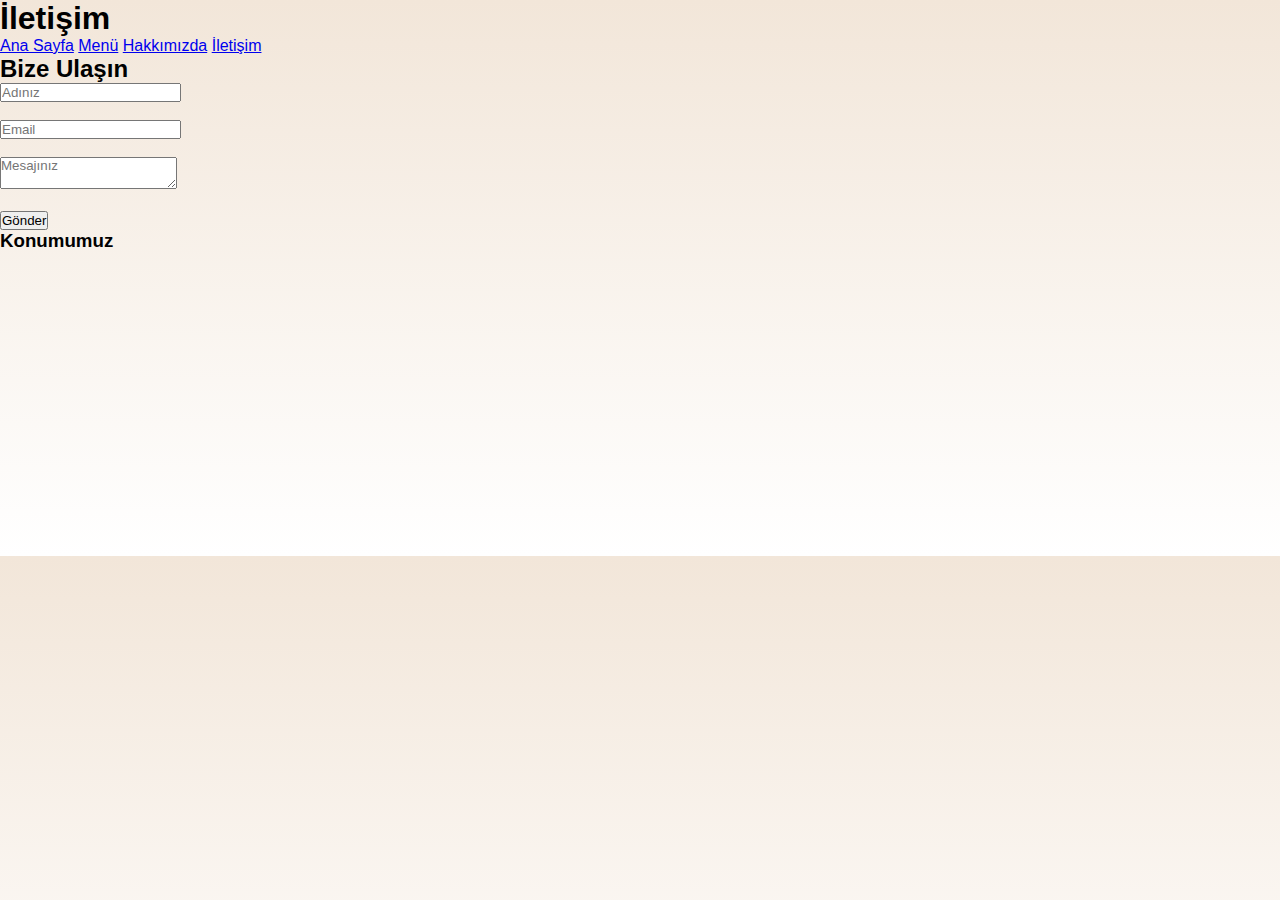
<file: contact.html>
<!DOCTYPE html>
<html lang="tr">
<head>
    <meta charset="UTF-8">
    <title>İletişim</title>
    <link rel="stylesheet" href="styles.css">
</head>
<body>

    <header>
        <h1>İletişim</h1>
        <nav>
            <a href="index.html">Ana Sayfa</a>
            <a href="menu.html">Menü</a>
            <a href="about.html">Hakkımızda</a>
            <a href="contact.html">İletişim</a>
        </nav>
    </header>

    <section>
        <h2>Bize Ulaşın</h2>
        <form>
            <input type="text" placeholder="Adınız" required><br><br>
            <input type="email" placeholder="Email" required><br><br>
            <textarea placeholder="Mesajınız" required></textarea><br><br>
            <button>Gönder</button>
        </form>
        
        <h3>Konumumuz</h3>

        <iframe src="https://www.google.com/maps/embed?pb=!1m18!1m12!1m3!1d243647.02810662612!2d28.9795309!3d41.015137!2m3!1f0!2f0!3f0!3m2!1i1024!2i768!4f13.1!3m3!1m2!1s0x14caa7040068083d%3A0x4c5a0b3a4b0b6a2!2sIstanbul!5e0!3m2!1str!2str!4v1610000000000"
    width="80%" height="300" style="border:0;">
        </iframe>
        
    </section>

</body>
</html>
</file>
<file: styles.css>
* {
    margin: 0;
    padding: 0;
    box-sizing: border-box;
    font-family: 'Poppins', sans-serif;
}

body {
    background: #f3f0ea;
    background: linear-gradient(to bottom, #f2e6d9, #ffffff);
}

/* NAVBAR */

.navbar {
    background: #2c1810;
    padding: 15px 40px;
    display: flex;
    justify-content: space-between;
    align-items: center;
    box-shadow: 0 4px 10px rgba(0,0,0,0.2);
}


.logo {
    color: #c7a17a;
    font-size: 26px;
    font-weight: bold;
}

.nav-links {
    list-style: none;
    display: flex;
    gap: 25px;
}

.nav-links a {
    color: white;
    text-decoration: none;
    transition: 0.3s;
}

.nav-links a:hover {
    color: #c7a17a;
}

/* HERO */

.hero {
    height: 85vh;
    background: url('images/hero.jpg') center/cover no-repeat;
    display: flex;
    align-items: center;
    justify-content: center;
    text-align: center;
    color: white;
}


.hero-content h1 {
    font-size: 48px;
    margin-bottom: 10px;
}

.hero-content p {
    margin-bottom: 20px;
}

.btn {
    background: #c7a17a;
    padding: 12px 24px;
    text-decoration: none;
    color: white;
    border-radius: 5px;
    transition: 0.3s;
}

.btn:hover {
    background: #a87f58;
}

/* FEATURES */

.features {
    padding: 60px;
    text-align: center;
}

.feature-container {
    display: flex;
    justify-content: center;
    gap: 20px;
    margin-top: 30px;
}

.feature-box {
    background: white;
    padding: 20px;
    border-radius: 10px;
    width: 250px;
    box-shadow: 0 0 10px rgba(0,0,0,0.1);
}

/* FOOTER */

footer {
    background: #2c1810;
    color: white;
    padding: 30px;
    text-align: center;
    margin-top: 40px;
}


/* MOBILE */

@media (max-width: 768px) {
    .feature-container {
        flex-direction: column;
        align-items: center;
    }

    .navbar {
        flex-direction: column;
    }
}

/* MENU PAGE */

.menu-page {
    padding: 60px;
    text-align: center;
}

.menu-container {
    display: flex;
    justify-content: center;
    gap: 20px;
    flex-wrap: wrap;
    margin-top: 30px;
}

.menu-card {
    background: white;
    padding: 20px;
    border-radius: 10px;
    width: 220px;
    box-shadow: 0 0 10px rgba(0,0,0,0.1);
    transition: 0.3s;
}

.menu-card:hover {
    transform: scale(1.05);
}

.menu-card h3 {
    margin-bottom: 10px;
}

.menu-card span {
    font-weight: bold;
    color: #2c1810;
}

.menu-card img {
    width: 100%;
    border-radius: 10px;
    margin-bottom: 10px;
}

.menu-card, .review-card {
    transition: 0.3s ease;
}

.menu-card:hover, .review-card:hover {
    transform: translateY(-10px);
    box-shadow: 0 10px 20px rgba(0,0,0,0.2);
}



/* GALLERY */

.gallery {
    padding: 60px;
    text-align: center;
}

.gallery-container {
    display: flex;
    justify-content: center;
    gap: 15px;
    flex-wrap: wrap;
    margin-top: 20px;
}

.gallery-container img {
    width: 250px;
    border-radius: 10px;
}

/* ABOUT PAGE */

.about {
    padding: 60px;
    text-align: center;
}

.about p {
    margin-top: 15px;
    line-height: 1.6;
}

/* TEAM */

.team {
    padding: 60px;
    text-align: center;
}

.team-container {
    display: flex;
    justify-content: center;
    gap: 20px;
    flex-wrap: wrap;
    margin-top: 20px;
}

.team-card {
    background: white;
    padding: 20px;
    border-radius: 10px;
    width: 220px;
    box-shadow: 0 0 10px rgba(0,0,0,0.1);
}

/* CONTACT PAGE */

.contact {
    padding: 60px;
    text-align: center;
}

.contact-container {
    display: flex;
    justify-content: center;
    gap: 40px;
    margin-top: 30px;
    flex-wrap: wrap;
}

.contact-form input,
.contact-form textarea {
    width: 100%;
    padding: 12px;
    margin: 10px 0;
    border: 1px solid #ccc;
    border-radius: 5px;
}

.contact-form textarea {
    height: 120px;
}

.contact-form button {
    width: 100%;
    padding: 12px;
    background: #2c1810;
    color: white;
    border: none;
    cursor: pointer;
    border-radius: 5px;
    transition: 0.3s;
}

.contact-form button:hover {
    background: #c7a17a;
}

.contact-info {
    text-align: left;
    max-width: 300px;
}

.map {
    margin-top: 20px;
}

/* REVIEWS SECTION */

.reviews {
    padding: 60px;
    text-align: center;
    background: #f5f5f5;
}

.review-container {
    display: flex;
    justify-content: center;
    gap: 20px;
    flex-wrap: wrap;
    margin-top: 20px;
}

.review-card {
    background: white;
    padding: 20px;
    border-radius: 10px;
    width: 250px;
    box-shadow: 0 0 10px rgba(0,0,0,0.1);
}

.review-card p {
    font-style: italic;
}

.review-card span {
    display: block;
    margin-top: 10px;
    font-weight: bold;
}

.badge {
    display: inline-block;
    background: rgba(0,0,0,0.6);
    color: #fff;
    padding: 6px 14px;
    border-radius : 20px;
    font-size: 14px;
    margin-bottom: 15px;
}

.hero {
    position: relative;
}

.hero::before {
    content : "";
    position: absolute;
    inset: 0;
    background: rgba(0,0,0,0.45);
}

.hero-content {
    position: relative;
    z-index: 2;
}
</file>
